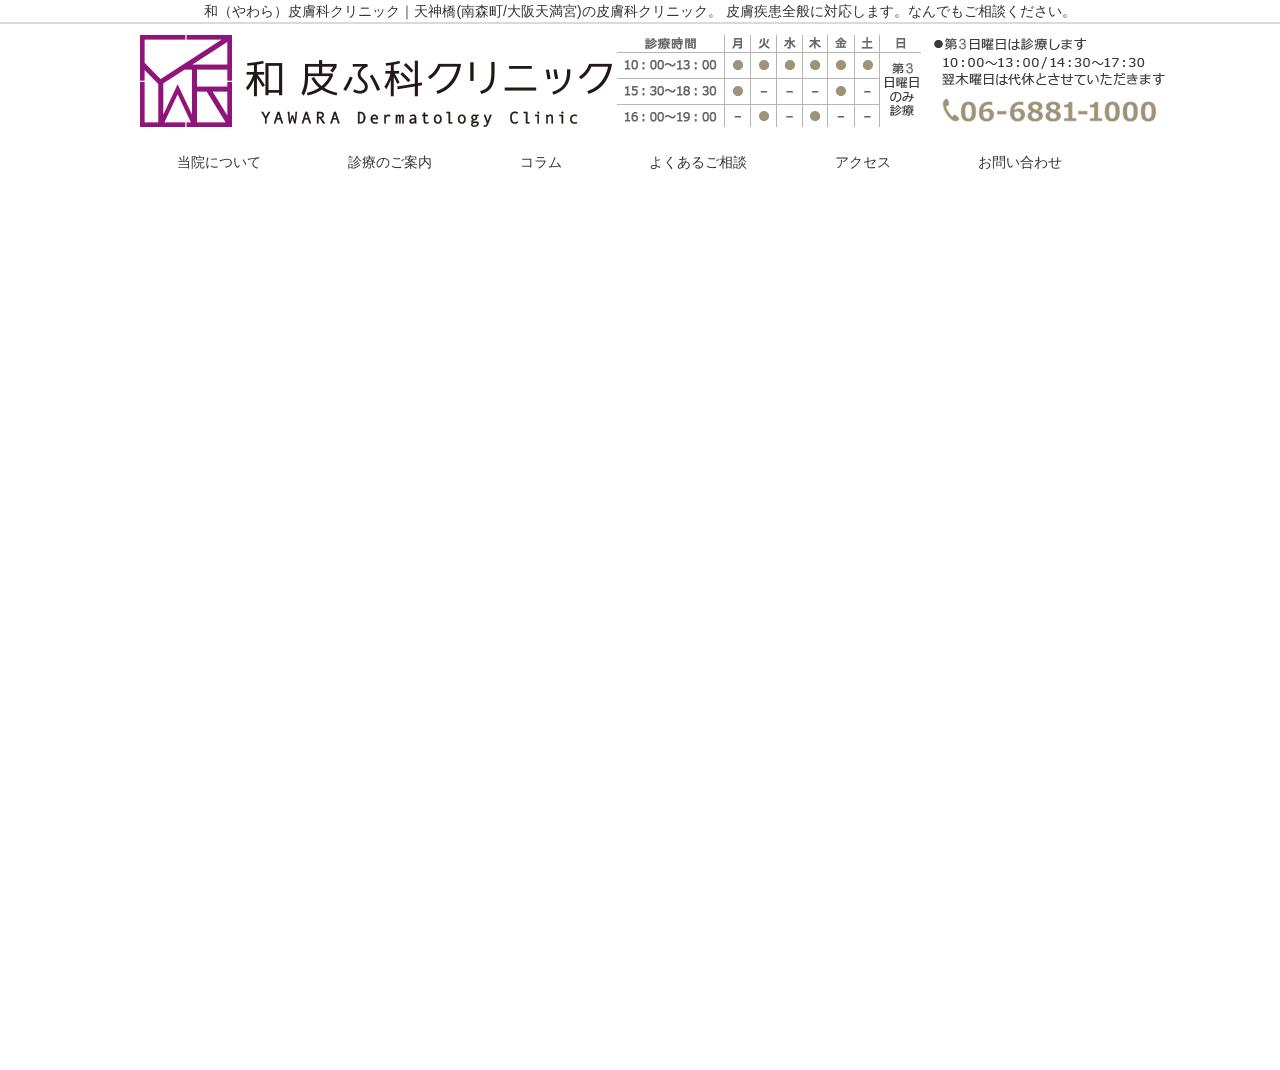
<file: imdex.html>
<!DOCTYPE html>
<html lang="ja">
<head>
  <meta charset="UTF-8">
  <meta name="viewport" content="width=device-width, initial-scale=1.0">
  <title>LP Title</title>
  <link rel="stylesheet" href="style.css">
</head>
<body>

  <header class="header">

    <div class="header__info">
      <p>和（やわら）皮膚科クリニック｜天神橋(南森町/大阪天満宮)の皮膚科クリニック。
        皮膚疾患全般に対応します。なんでもご相談ください。
      </p>
    </div>

  <div class="header__inner">

    <div class="header__logo">
      <img class="header__logo-img" src="img/imgi_1_logo.png" alt="ロゴ">
      <img class="header__tel-img" src="img/imgi_2_tel.png" alt="">
    </div>

    <nav class="header__nav">
      <ul class="nav__list">
        <li><a href="#">当院について</a></li>
        <li><a href="#">診療のご案内</a></li>
        <li><a href="#">コラム</a></li>
        <li><a href="#">よくあるご相談</a></li>
        <li><a href="#">アクセス</a></li>
        <li><a href="#">お問い合わせ</a></li>
      </ul>
    </nav>

  </div>
</header>

</body>
</html>
</file>
<file: style.css>
@charset "utf-8";

/* リセット（最小） */
* {
  box-sizing: border-box;
}

body {
  margin: 0;
  font-family: "Meiryo", sans-serif;
}

/* ヘッダーかいし */

/* 全体 */
.header {
  width: 100%;
  height: 1070px;
  background: #fff;
}

.header__info {
  margin: 0;
  text-align: center;
  border-bottom: #DADADA 2px solid;
}

.header__info p {
  margin: 0;
  padding: 0;
  font-size: 14px;
  color: #333;
  line-height: 22px;
}

/* 中身 */
.header__inner {
  max-width: 1000px;
  display: flex;
  flex-direction: column;
  margin: 0 auto;
}

/* ロゴ */
.header__logo {
  display: flex;
  align-items: center;
  justify-content: space-between;
  padding: 11px 0 26px 0;
}

.header__logo1 {
  width: 295px;
  height: auto;
  display: block;
}

.header__logo2 {
  width: 550px;
  height: auto;
  display: block;
}

/* ナビ */
.nav__list {
  display: flex;
  align-items: center;
  justify-content: space-between;
  list-style: none;
  margin: 0;
  padding: 0 78px 0 37px;
  text-align: center;
}

.nav__list a {
  text-decoration: none;
  color: #333;
  font-size: 14px;
}

/* ヘッダー終了 */

/* ファーストビュー */
.fv {
  position: relative;
  width: 100%;
  height: 817px;
}

.fv_image {
  margin-top: 87px;
}

.fv_image img{
  width: 958px;
  height: auto;
  display: block;
}

.fv_image_2 {
  position: absolute;
  align-items: center;
  justify-content: center;

}

.fv_image2 img {
  width: 100%;
  height: auto;
  object-fit: cover;
}
</file>
